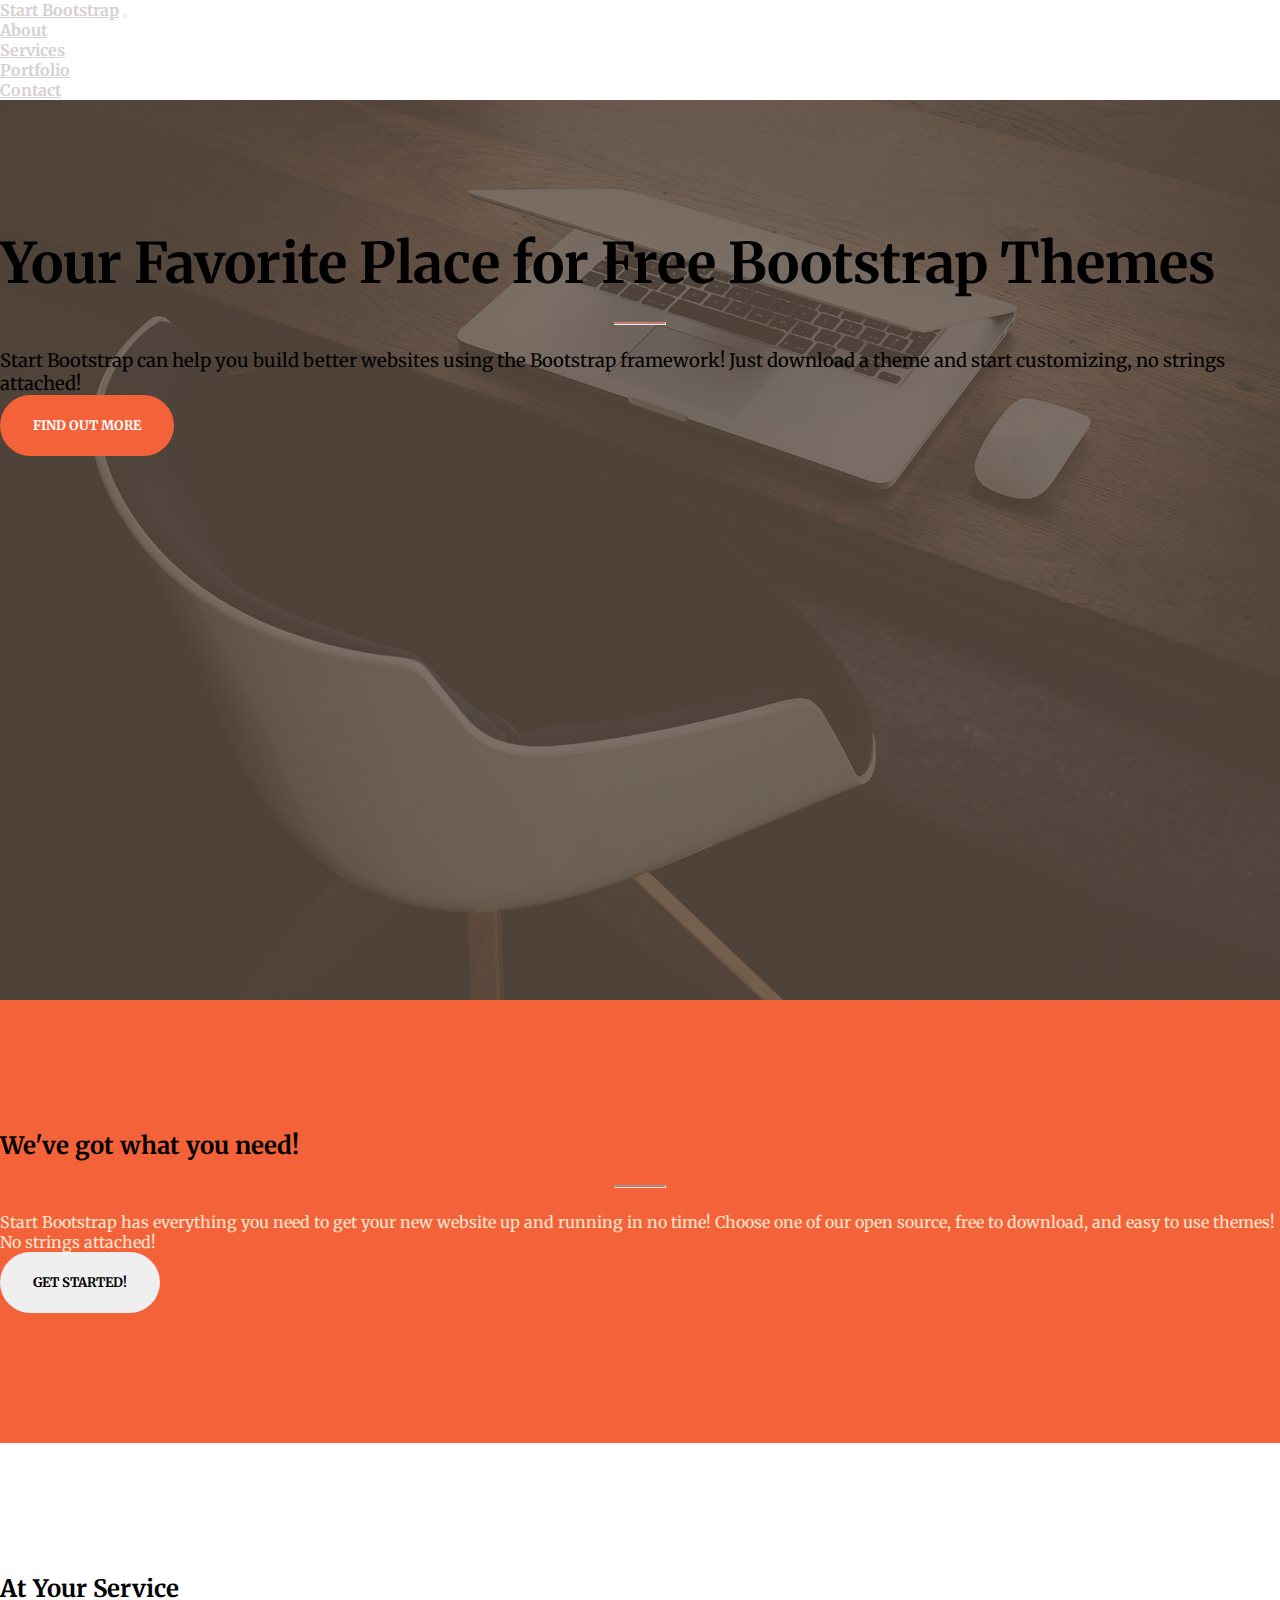
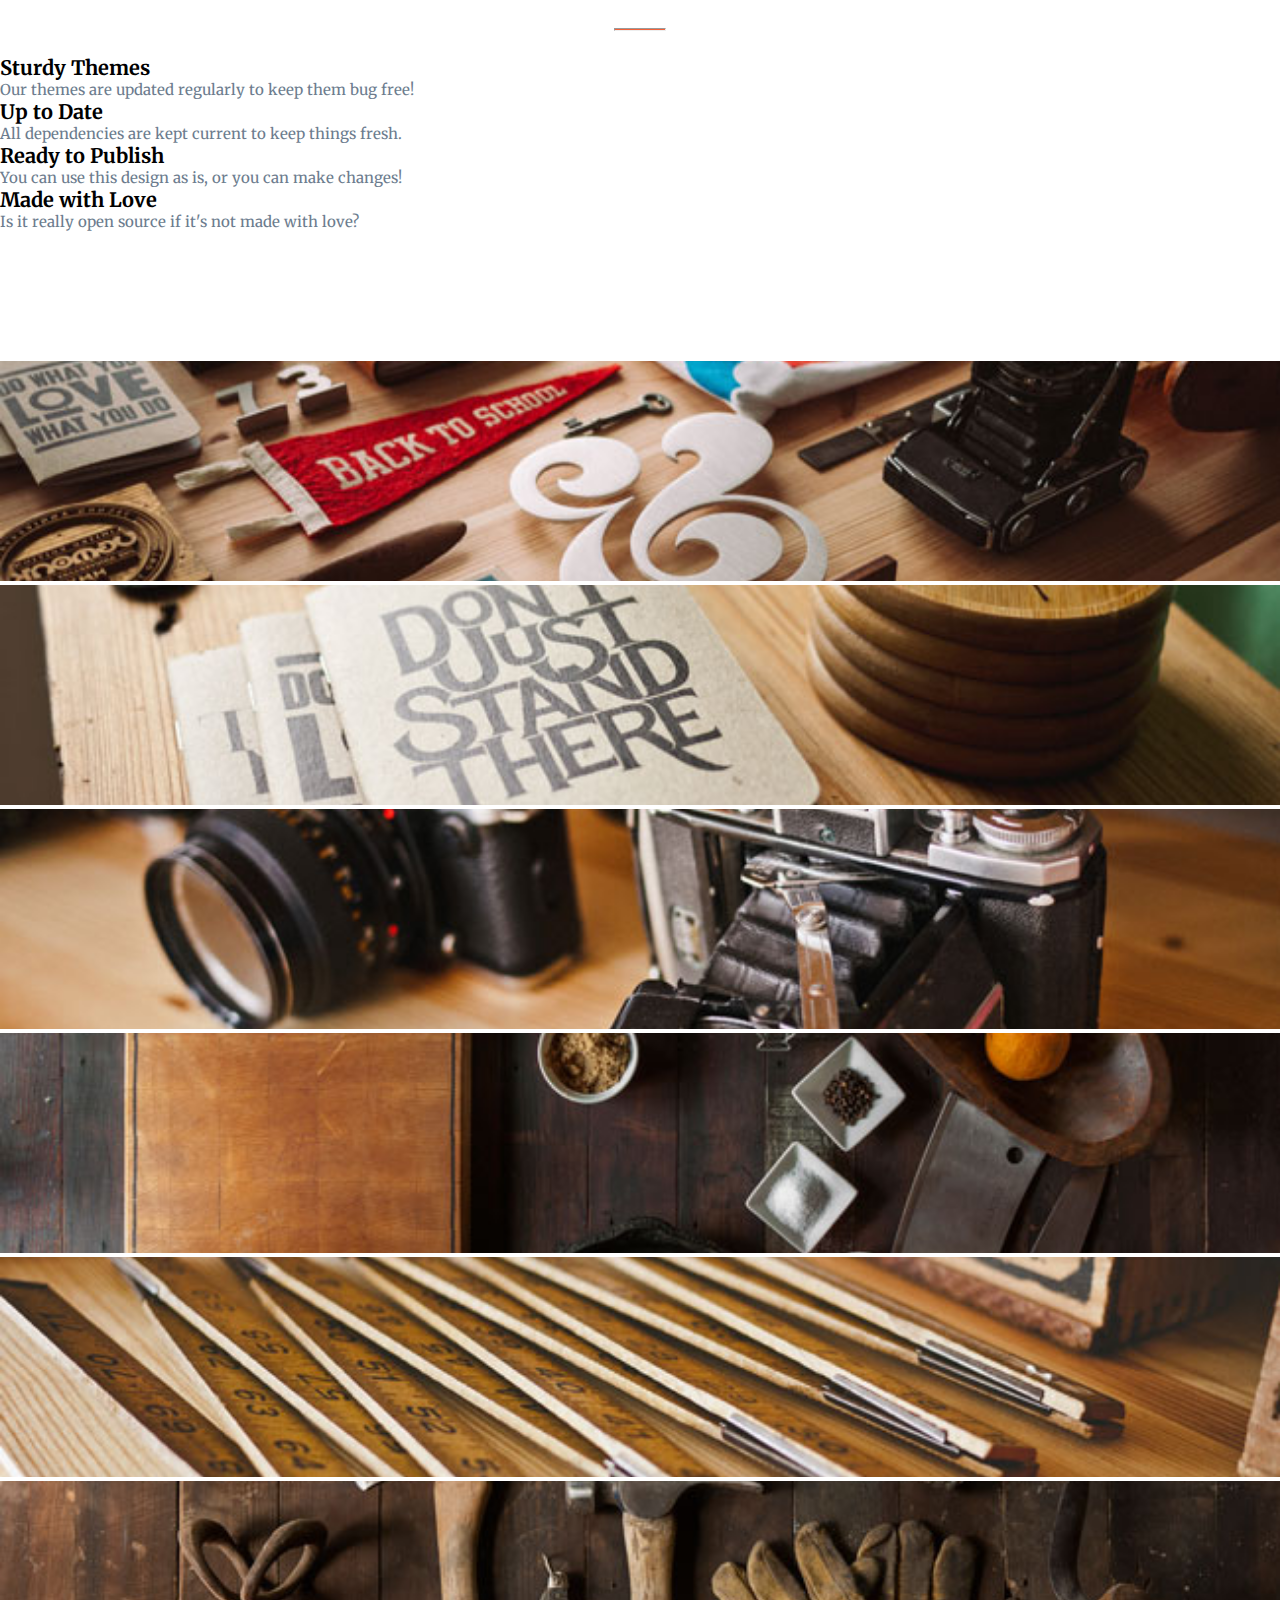
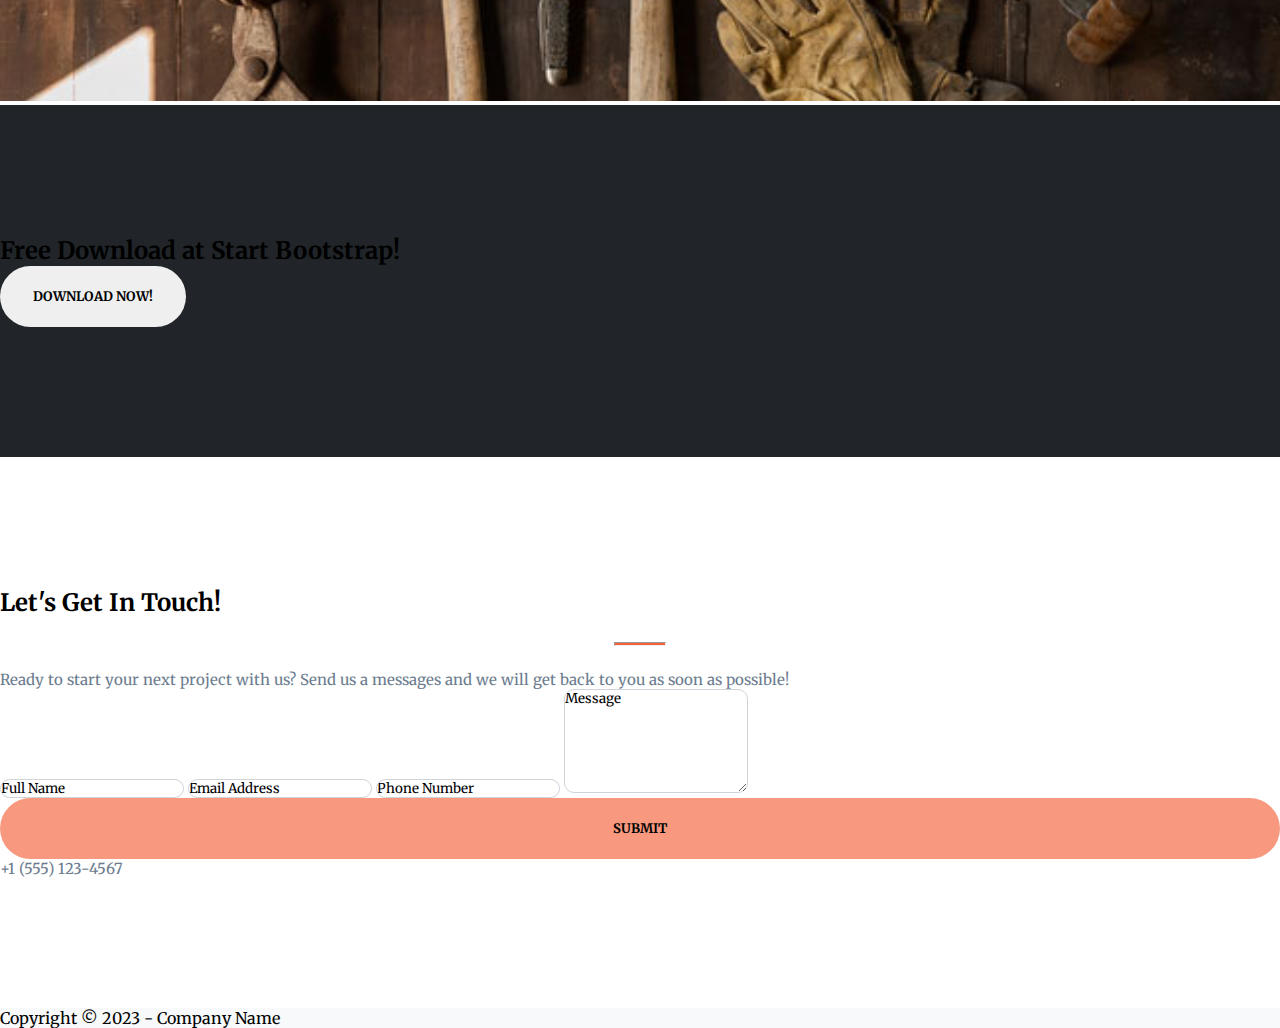
<file: Company Website/index.html>
<!doctype html>
<html lang="en">

<head>
    <meta charset="utf-8">
    <meta name="viewport" content="width=device-width, initial-scale=1">
    <title>assignment-32</title>
    <link rel="stylesheet" href="https://cdnjs.cloudflare.com/ajax/libs/font-awesome/6.4.2/css/all.min.css"
        integrity="sha512-z3gLpd7yknf1YoNbCzqRKc4qyor8gaKU1qmn+CShxbuBusANI9QpRohGBreCFkKxLhei6S9CQXFEbbKuqLg0DA=="
        crossorigin="anonymous" referrerpolicy="no-referrer" />
    <link rel="preconnect" href="https://fonts.googleapis.com">
    <link rel="preconnect" href="https://fonts.gstatic.com" crossorigin>
    <link href="https://fonts.googleapis.com/css2?family=Merriweather:wght@300;400;700;900&display=swap"
        rel="stylesheet">
    <link href="https://cdn.jsdelivr.net/npm/bootstrap@5.3.2/dist/css/bootstrap.min.css" rel="stylesheet"
        integrity="sha384-T3c6CoIi6uLrA9TneNEoa7RxnatzjcDSCmG1MXxSR1GAsXEV/Dwwykc2MPK8M2HN" crossorigin="anonymous">
    <link rel="stylesheet" href="style.css">
</head>

<body>

    <div class="container-fluid position-absolute top-0 z-1 py-2">
        <div class="container container-edi">
            <nav class="navbar navbar-expand-lg navbar-light">
                <div class="container">
                    <a class="navbar-brand" href="#">Start Bootstrap</a>
                    <button class="navbar-toggler" type="button" data-toggle="collapse" data-target="#navbarNav"
                        aria-controls="navbarNav" aria-expanded="false" aria-label="Toggle navigation">
                        <span class="navbar-toggler-icon"></span>
                    </button>
                    <div class="collapse navbar-collapse justify-content-end" id="navbarNav">
                        <ul class="navbar-nav flex-row flex-wrap gap-3 row-gap-1">
                            <li class="nav-item">
                                <a class="nav-link" href="#">About</a>
                            </li>
                            <li class="nav-item">
                                <a class="nav-link" href="#">Services</a>
                            </li>
                            <li class="nav-item">
                                <a class="nav-link" href="#">Portfolio</a>
                            </li>
                            <li class="nav-item">
                                <a class="nav-link" href="#">Contact</a>
                            </li>
                        </ul>
                    </div>
                </div>
            </nav>
        </div>
    </div>
    <!-- =============================================== -->

    <div class="con-1 py-128 d-flex align-items-center text-white">
        <div class="con-1-text col-sm-10 col-md-10 col-lg-6 text-center m-auto col-11 ">
            <h1>Your Favorite Place for Free Bootstrap Themes</h1>
            <hr class="linee">
            <p class="mb-5">Start Bootstrap can help you build better websites using the Bootstrap framework! Just
                download a theme
                and start customizing, no strings attached!</p>
            <button class="bttn">FIND OUT MORE</button>
        </div>
    </div>

    <!-- =============================================== -->


    <div class="con-2 d-flex justify-content-center text-white">
        <div class="text-center col-lg-6 col-md-10 col-sm-10 col-11">
            <h2>We've got what you need!</h2>
            <hr class="linee">
            <p class="my-4">Start Bootstrap has everything you need to get your new website up and running in no time!
                Choose one of our open source, free to download, and easy to use themes! No strings attached!</p>
            <button class="bttn">GET STARTED!</button>
        </div>
    </div>
    <!-- =============================================== -->

    <div class="con-3 container w-75 text-center">
        <h2>At Your Service</h2>
        <hr class="linee">
        <div class="con-3-boxs row mt-5 row-gap-4">
            <div class="con-3-box col-lg-3 col-md-6 col-sm-12">
                <div class="iconsss mb-4"><i class="fa-regular fa-gem fa-2xl" style="color: #f4623a;"></i></div>
                <h3>Sturdy Themes</h3>
                <p>Our themes are updated regularly to keep them bug free!</p>
            </div>

            <div class="con-3-box col-lg-3 col-md-6 col-sm-12">
                <div class="iconsss mb-4"><i class="fa-solid fa-laptop fa-2xl" style="color: #f4623a;"></i></div>
                <h3>Up to Date</h3>
                <p>All dependencies are kept current to keep things fresh.</p>
            </div>

            <div class="con-3-box col-lg-3 col-md-6 col-sm-12">
                <div class="iconsss mb-4"> <i class="fa-solid fa-globe fa-2xl" style="color: #f4623a;"></i></div>
                <h3>Ready to Publish</h3>
                <p>You can use this design as is, or you can make changes!</p>
            </div>

            <div class="con-3-box col-lg-3 col-md-6 col-sm-12">
                <div class="iconsss mb-4"><i class="fa-regular fa-heart fa-2xl" style="color: #f4623a;"></i></div>
                <h3>Made with Love</h3>
                <p>Is it really open source if it's not made with love?</p>
            </div>
        </div>
    </div>
    <!-- =============================================== -->

    <div class="con-4 d-flex flex-wrap">
        <div class="imggg col-sm-12 col-md-6 col-lg-4"><img src="images/1.jpg" alt=""></div>
        <div class="imggg col-sm-12 col-md-6 col-lg-4"><img src="images/2.jpg" alt=""></div>
        <div class="imggg col-sm-12 col-md-6 col-lg-4"><img src="images/3.jpg" alt=""></div>
        <div class="imggg col-sm-12 col-md-6 col-lg-4"><img src="images/4.jpg" alt=""></div>
        <div class="imggg col-sm-12 col-md-6 col-lg-4"><img src="images/5.jpg" alt=""></div>
        <div class="imggg col-sm-12 col-md-6 col-lg-4"><img src="images/6.jpg" alt=""></div>
    </div>
    <!-- =============================================== -->

    <div class="con-5 text-white text-center">
        <h2 class="mb-4">Free Download at Start Bootstrap!</h2>
        <button class="bttn">DOWNLOAD NOW!</button>
    </div>
    <!-- =============================================== -->

    <div class="container">
        <div class="con-6 row justify-content-center">
            <div class="formmmm col-sm-12 col-md-10 col-lg-5 text-center">
                <h2>Let's Get In Touch!</h2>
                <hr class="linee">
                <p>Ready to start your next project with us? Send us a messages and we will get back to you as soon as
                    possible!</p>
                <form class="my-5">
                    <input type="text" placeholder="Full Name" class="w-100 mb-3 p-3">
                    <input type="text" placeholder="Email Address" class="w-100 mb-3 p-3">
                    <input type="text" placeholder="Phone Number" class="w-100 mb-3 p-3">
                    <textarea placeholder="Message" rows="6" class="w-100 mb-3 p-3"></textarea>
                    <button class="bttn text-white">SUBMIT</button>
                </form>

                <i class="mb-4 fa-solid fa-mobile-screen-button fa-2xl" style="color: #6c757d;"></i>
                <p>+1 (555) 123-4567</p>
            </div>
        </div>
    </div>

    <!-- =============================================== -->
    <footer class="d-flex justify-content-center align-items-center py-5">
        Copyright © 2023 - Company Name
    </footer>
    <!-- =============================================== -->

    <script src="https://cdn.jsdelivr.net/npm/bootstrap@5.3.2/dist/js/bootstrap.bundle.min.js"
        integrity="sha384-C6RzsynM9kWDrMNeT87bh95OGNyZPhcTNXj1NW7RuBCsyN/o0jlpcV8Qyq46cDfL"
        crossorigin="anonymous"></script>
    <script src="https://code.jquery.com/jquery-3.3.1.slim.min.js"></script>
    <script src="https://cdnjs.cloudflare.com/ajax/libs/popper.js/1.14.7/umd/popper.min.js"></script>
    <script src="https://stackpath.bootstrapcdn.com/bootstrap/4.3.1/js/bootstrap.min.js"></script>
</body>

</html>
</file>
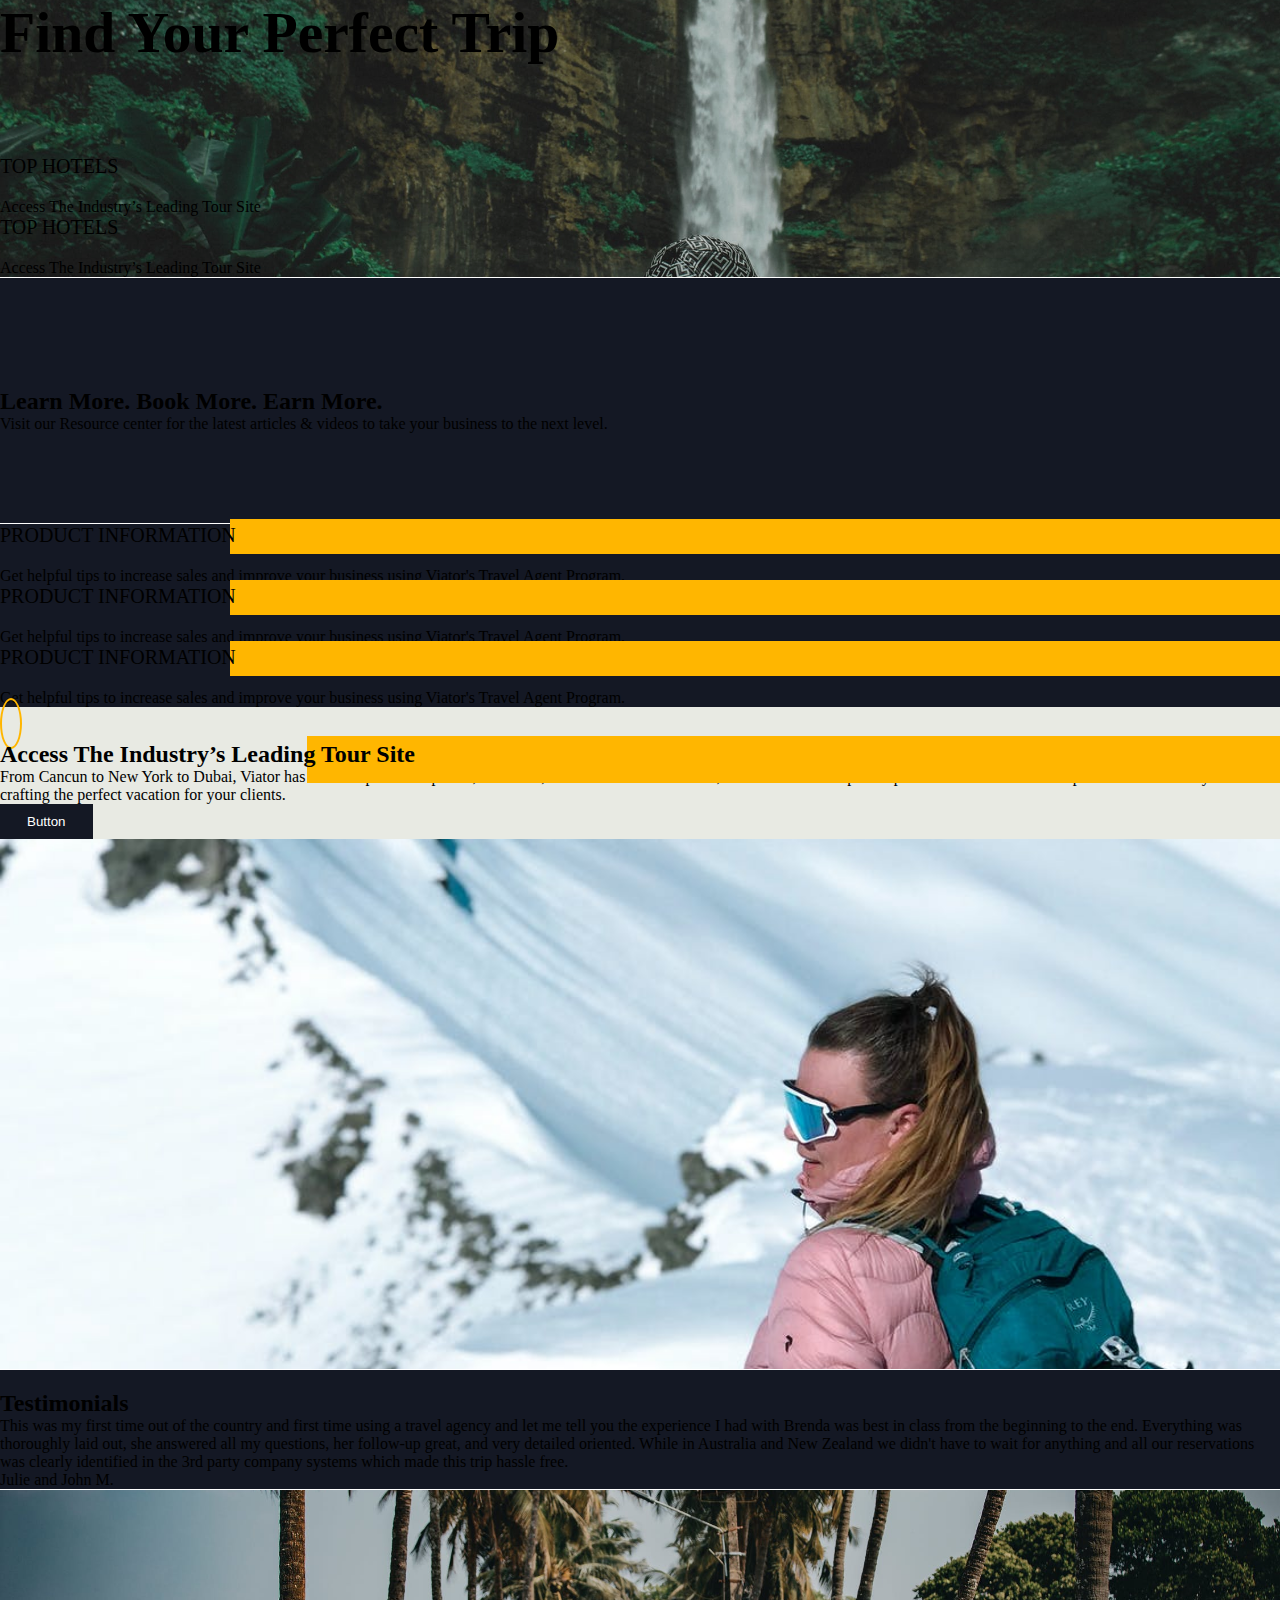
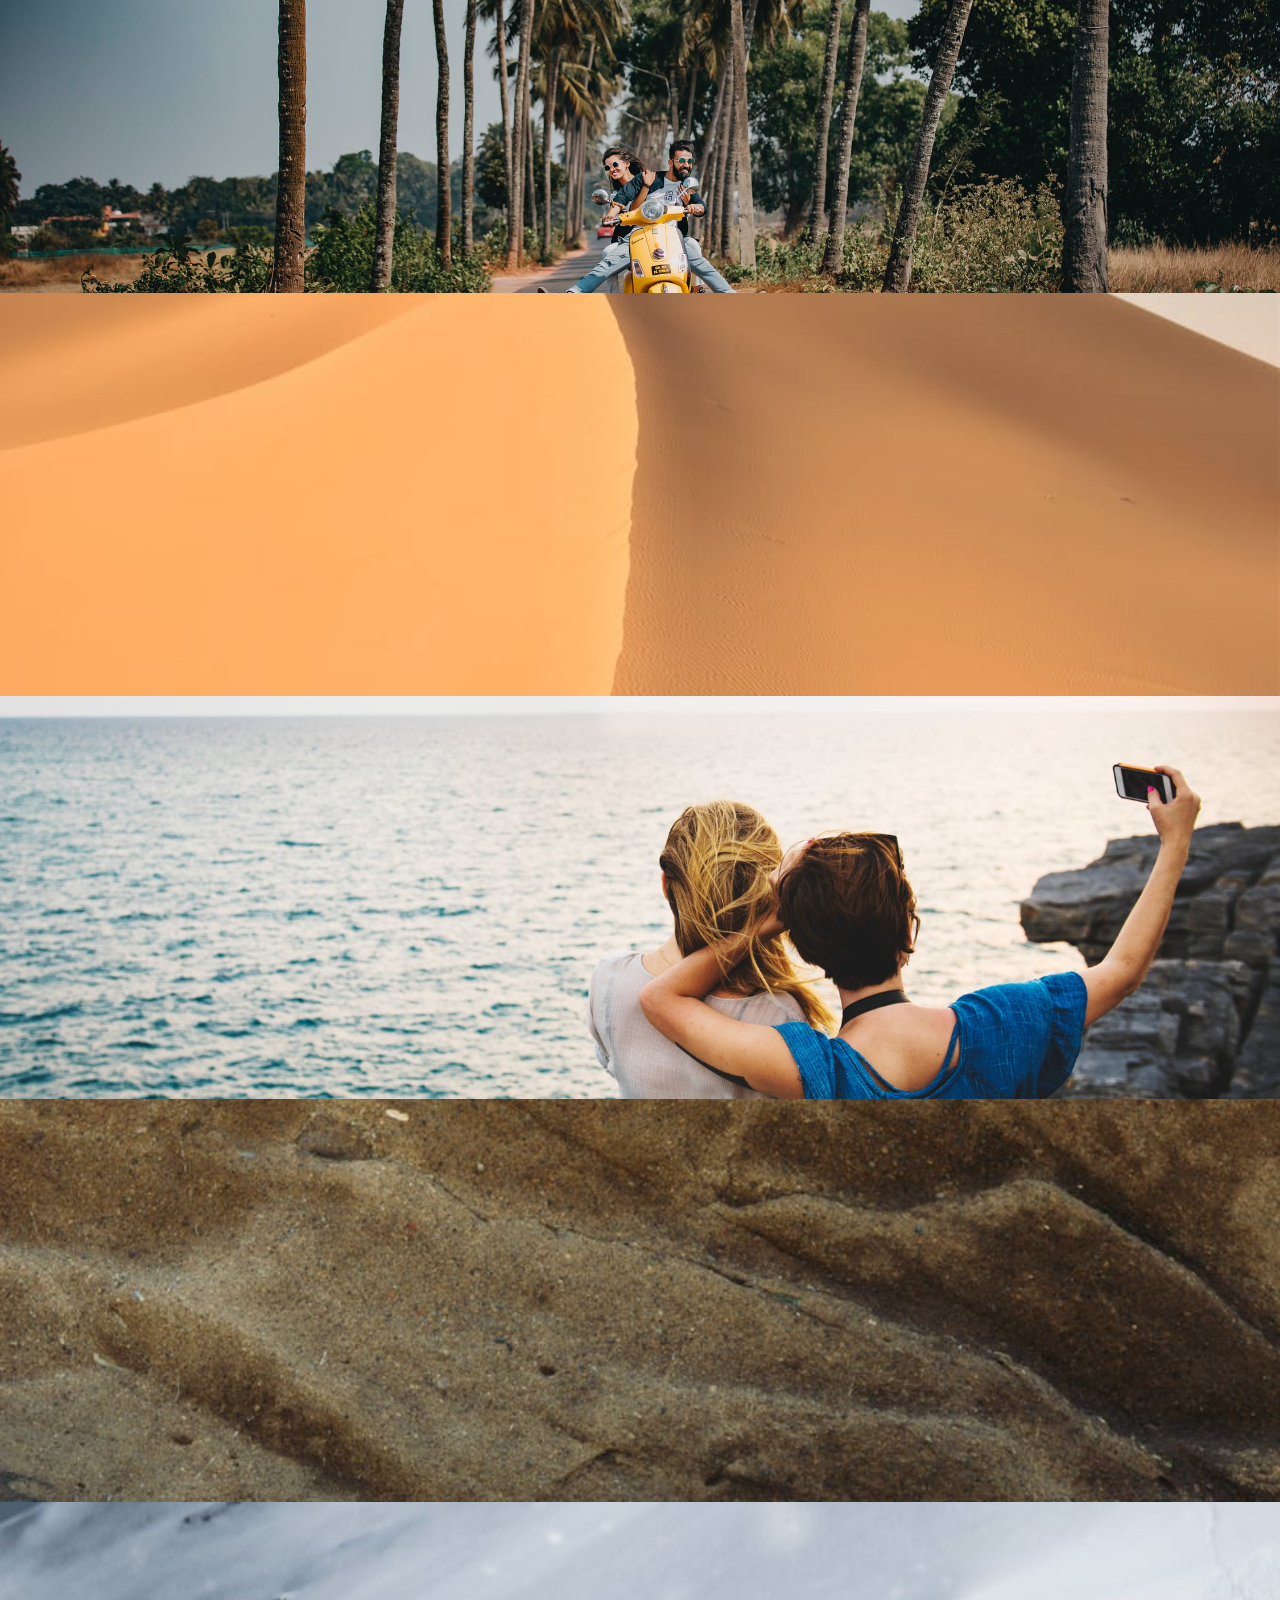
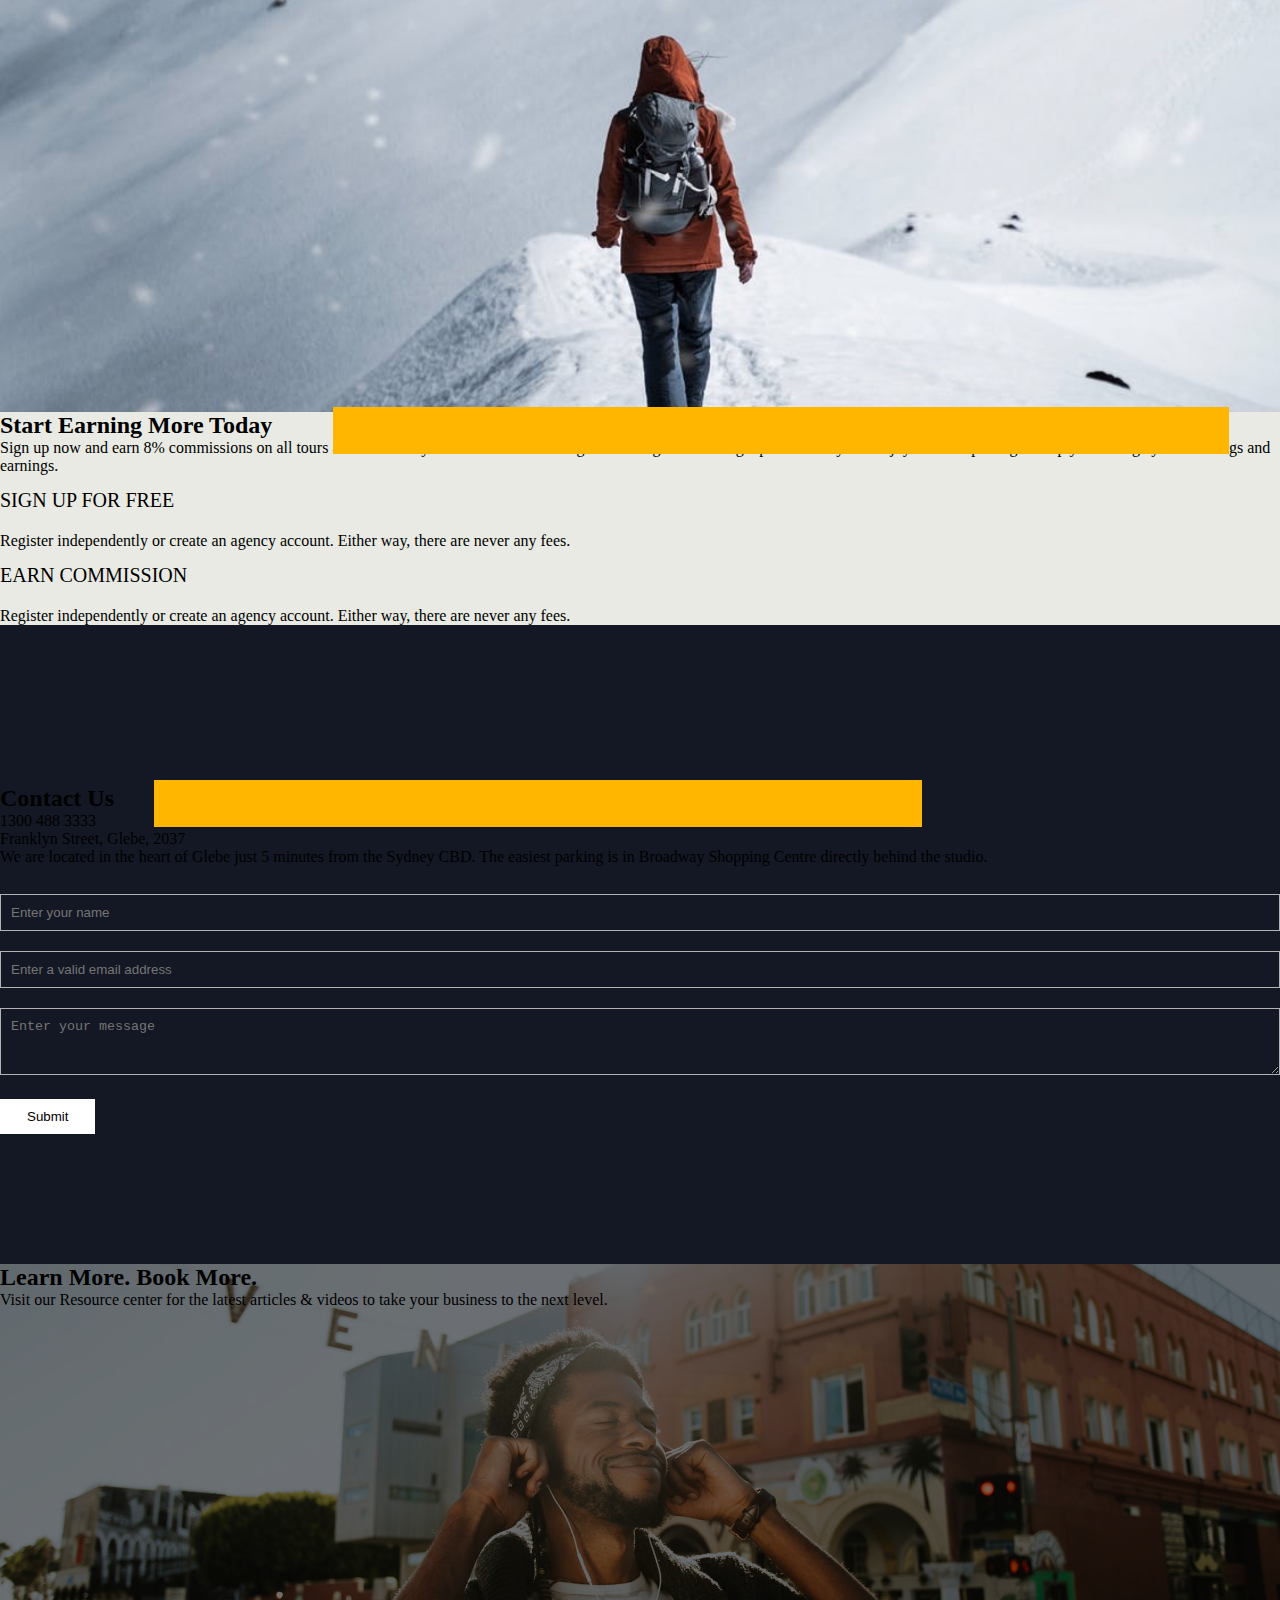
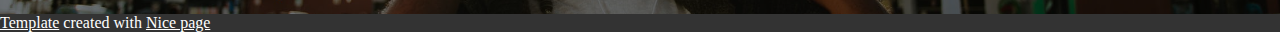
<file: Tourism Website/index.html>
<!DOCTYPE html>
<html lang="en">

<head>
    <meta charset="UTF-8">
    <meta name="viewport" content="width=device-width, initial-scale=1.0">
    <!-- ========================Google fonts=========================== -->
    <link rel="preconnect" href="https://fonts.googleapis.com">
    <link rel="preconnect" href="https://fonts.gstatic.com" crossorigin>
    <link href="https://fonts.googleapis.com/css2?family=Ubuntu:wght@300;400;500;700&display=swap" rel="stylesheet">
    <!-- ========================Fonts Awesome=========================== -->
    <link rel="stylesheet" href="https://cdnjs.cloudflare.com/ajax/libs/font-awesome/6.4.2/css/all.min.css"
        integrity="sha512-z3gLpd7yknf1YoNbCzqRKc4qyor8gaKU1qmn+CShxbuBusANI9QpRohGBreCFkKxLhei6S9CQXFEbbKuqLg0DA=="
        crossorigin="anonymous" referrerpolicy="no-referrer" />
    <!-- =======================Bootstrap============================ -->
    <link href="https://cdn.jsdelivr.net/npm/bootstrap@5.3.2/dist/css/bootstrap.min.css" rel="stylesheet"
        integrity="sha384-T3c6CoIi6uLrA9TneNEoa7RxnatzjcDSCmG1MXxSR1GAsXEV/Dwwykc2MPK8M2HN" crossorigin="anonymous">
    <!-- =================================================== -->
    <link rel="stylesheet" href="style.css">
    <title>Assignment-35</title>
</head>

<body>

    <!-- =======================Sec-1============================ -->
    <div class="sec-1 w-100 min-vh-100 d-flex align-items-center">
        <div class="overly ov-1"></div>
        <div class="container d-flex align-items-center">
            <div class="sec-1-text text-white col-lg-7 col-md-8 col-10 offset-1 offset-md-0 offset-lg-0 ">
                <h1 class="w-sm-75 ">Find Your Perfect Trip</h1>
                <div class="d-flex justify-content-between flex-wrap row-gap-5">
                    <div class="sec-1-box1 col-lg-5 col-md-5 col-sm-12 ">
                        <h4>TOP HOTELS</h4>
                        <p>Access The Industry’s Leading Tour Site</p>
                        <div class="sec-1-icon"><i class="fa-solid fa-chevron-right"></i></div>
                    </div>
                    <div class="sec-1-box1 col-lg-5 col-md-5 col-sm-12">
                        <h4>TOP HOTELS</h4>
                        <p>Access The Industry’s Leading Tour Site</p>
                        <div class="sec-1-icon"><i class="fa-solid fa-chevron-right"></i></div>
                    </div>
                </div>
            </div>
        </div>
    </div>
    <!-- =======================Sec-2============================ -->

    <div class="sec-2 text-white py-5">
        <div class="container">
            <div class="line"></div>
            <div class="sec-2-top text-center">
                <div class="sec-2-icon">
                    <i class="fa-regular fa-user"></i>
                    <div class="sec-2-child-i">
                        <i class="fa-regular fa-star"></i>
                        <i class="fa-regular fa-star"></i>
                        <i class="fa-regular fa-star"></i>
                    </div>

                </div>
                <h2>Learn More. Book More. Earn More.</h2>
                <p>Visit our Resource center for the latest articles & videos to take your business to the next level.
                </p>
            </div>
            <div class="line"></div>

            <div class="sec-2-bottom mt-5 d-flex justify-content-between flex-wrap row-gap-5">
                <div class="offset-1 offset-md-0 offset-lg-0 sec-2-box1 col-lg-3 col-md-3 col-10">
                    <h4 class="bgc-yell">PRODUCT INFORMATION</h4>
                    <p>Get helpful tips to increase sales and improve your business using Viator's Travel Agent Program.

                </div>

                <div class="offset-1 offset-md-0 offset-lg-0 sec-2-box1 col-lg-3 col-md-3 col-10">
                    <h4 class="bgc-yell">PRODUCT INFORMATION</h4>
                    <p>Get helpful tips to increase sales and improve your business using Viator's Travel Agent Program.
                    </p>
                </div>

                <div class="offset-1 offset-md-0 offset-lg-0 sec-2-box1 col-lg-3 col-md-3 col-10">
                    <h4 class="bgc-yell">PRODUCT INFORMATION</h4>
                    <p>Get helpful tips to increase sales and improve your business using Viator's Travel Agent Program.
                    </p>
                </div>

            </div>
        </div>
    </div>

    <!-- =======================Sec-3============================ -->

    <div class="sec-3 py-5">
        <div class="container">
            <div class=" d-flex align-items-center flex-wrap row-gap-5 border">
                <div class="sec-3-left p-3 col-lg-6 col-md-6 col-10 offset-1 offset-md-0 offset-lg-0 ">
                    <div class="sec-3-icon"><i class="fa-solid fa-check"></i></div>
                    <h2 class="w-75 bgc-yell-1">Access The Industry’s Leading Tour Site</h2>
                    <p>From Cancun to New York to Dubai, Viator has it all: skip-the-line passes, VIP tours, must-see
                        attraction tickets, and off-the-beaten-path experiences. There's no better place to book when
                        you're
                        crafting the perfect vacation for your clients.</p>
                    <button>Button</button>
                </div>
                <div class="offset-1 offset-md-0 offset-lg-0   sec-3-right col-lg-6 col-md-6 col-10"></div>
            </div>
        </div>
    </div>

    <!-- ========================Sec-4=========================== -->

    <div class="sec-4 text-white py-5">
        <div class="container">
            <div class="line"></div>
            <div class="sec-4-text text-center py-5">
                <div class="sec-2-icon">
                    <i class="fa-regular fa-user"></i>
                    <div class="sec-2-child-i">
                        <i class="fa-regular fa-star"></i>
                        <i class="fa-regular fa-star"></i>
                        <i class="fa-regular fa-star"></i>
                    </div>

                </div>
                <h2>Testimonials</h2>
                <p class="mb-5">This was my first time out of the country and first time using a travel agency and let
                    me tell you
                    the experience I had with Brenda was best in class from the beginning to the end. Everything was
                    thoroughly laid out, she answered all my questions, her follow-up great, and very detailed oriented.
                    While in Australia and New Zealand we didn't have to wait for anything and all our reservations was
                    clearly identified in the 3rd party company systems which made this trip hassle free.</p>
                <p>Julie and John M.</p>
            </div>
            <div class="line"></div>
        </div>
    </div>

    <!-- ========================Sec-5=========================== -->

    <div class="sec-5 d-flex flex-wrap">
        <div class="pic-3 col-lg-3 col-md-6 col-12 w-sm-100"></div>
        <div class="pic-4 col-lg-3 col-md-6 col-12 w-sm-100"></div>
        <div class="pic-5 col-lg-3 col-md-6 col-12 w-sm-100"></div>
        <div class="pic-6 col-lg-3 col-md-6 col-12 w-sm-100"></div>
    </div>

    <!-- ========================Sec-6=========================== -->

    <div class="sec-6 py-5">
        <div class="container">

            <div class="d-flex align-items-center justify-content-center flex-wrap row-gap-5">
                <div class="sec-6-left col-lg-6 col-md-10 col-10"></div>

                <div class="sec-6-right ps-lg-5 col-lg-6 col-md-10 col-10" id="pp">
                    <div class="sec-3-top mb-5">
                        <h2 class="bgc-yell-1">Start Earning More Today</h2>
                        <p>Sign up now and earn 8% commissions on all tours and activities you sell on our Travel Agent
                            booking
                            site. You'll get paid monthly and enjoy robust reporting to help you manage your bookings
                            and
                            earnings.</p>
                    </div>

                    <div class="d-flex justify-content-between flex-wrap row-gap-5">
                        <div class="sec-6-box1 col-lg-5 col-md-5 col-12">
                            <div class="sec-6-icon-1"><i class="fa-solid fa-arrow-up-right-dots"></i></div>
                            <h4>SIGN UP FOR FREE</h4>
                            <p>Register independently or create an agency account. Either way, there are never any fees.
                            </p>
                        </div>
                        <div class="sec-6-box2 col-lg-5 col-md-5 col-12">
                            <div class="sec-6-icon-1"><i class="fa-solid fa-coins"></i></div>
                            <h4>EARN COMMISSION</h4>
                            <p>Register independently or create an agency account. Either way, there are never any fees.
                            </p>
                        </div>
                    </div>
                </div>
            </div>
        </div>
    </div>

    <!-- ========================Sec-7=========================== -->

    <div class="sec-7 text-white">
        <div class="container">
            <div class="d-flex align-items-center justify-content-between flex-wrap row-gap-5">
                <div class="offset-1 offset-md-0 offset-lg-0 sec-7-left col-lg-6 col-md-5 col-10">
                    <div class="sec-7-icon">
                        <i class="fa-solid fa-phone"></i>
                        <i class="fa-regular fa-envelope"></i>
                    </div>
                    <h2 class="bgc-yell-1">Contact Us</h2>
                    <p class="m-0">1300 488 3333</p>
                    <p>Franklyn Street, Glebe, 2037</p>
                    <p class="mb-4">We are located in the heart of Glebe just 5 minutes from the Sydney CBD. The easiest
                        parking is in
                        Broadway Shopping Centre directly behind the studio.</p>
                    <div class="icon-box">
                        <i class="fa-brands fa-facebook-f"></i>
                        <i class="fa-brands fa-twitter"></i>
                        <i class="fa-brands fa-instagram"></i>
                        <i class="fa-brands fa-linkedin-in"></i>
                        <i class="fa-brands fa-pinterest-p"></i>
                    </div>
                </div>

                <div class="sec-7-right offset-1 offset-md-0 offset-lg-0 col-lg-5 text-center col-md-5 col-10">
                    <form>
                        <input type="text" placeholder="Enter your name">
                        <input type="email" placeholder="Enter a valid email address">
                        <textarea placeholder="Enter your message" rows="3"></textarea>
                        <button>Submit</button>
                    </form>
                </div>
            </div>
        </div>
    </div>
    <!-- ========================Sec-8=========================== -->

    <div class="sec-8 d-flex justify-content-center align-items-center">
        <div class="overly ov-2"></div>
        <div class="container">
            <div class="sec-8-text text-center text-white">
                <div class="sec-8-icon"><i class="fa-solid fa-globe"></i></div>
                <h2>Learn More. Book More.</h2>
                <p>Visit our Resource center for the latest articles & videos to take your business to the next level.
                </p>
            </div>
        </div>
    </div>
    <!-- ======================Footer============================= -->

    <footer class="py-4 d-flex justify-content-center align-items-center">
        <div class="footer-text d-flex align-items-center">
            <p class="m-0"> <a href="">Template</a> created with <a href="">Nice page</a></p>
        </div>
    </footer>
    <!-- =================================================== -->
    <script src="https://cdn.jsdelivr.net/npm/bootstrap@5.3.2/dist/js/bootstrap.bundle.min.js"
        integrity="sha384-C6RzsynM9kWDrMNeT87bh95OGNyZPhcTNXj1NW7RuBCsyN/o0jlpcV8Qyq46cDfL"
        crossorigin="anonymous"></script>
    <!-- =================================================== -->
</body>

</html>
</file>
<file: Company Website/style.css>
* {
    padding: 0;
    margin: 0;
    box-sizing: border-box;
    font-family: 'Merriweather', serif;
}

.bttn {
    border: none;
    padding: 22px 33px;
    border-radius: 40px;
    font-size: 13px;
    font-weight: 700;
    transition: all .5s;
}

.bttn:hover{
    cursor: pointer;
    background-color: rgb(196, 196, 196);
}

.linee {
    height: 0.2rem;
    max-width: 3.25rem;
    margin: 1.5rem auto;
    background-color: #f4623a;
    opacity: 1;
}

.py-128{
    padding-block: 128px;
}

/* ======================== */

.container-edi {
    width: 100%;
}

.navbar a {
    font-weight: 700;
    color: rgb(214, 210, 207);
}

/* ======================== */

.con-1 {
    min-height: 100vh;
    background: linear-gradient(rgba(92, 77, 66, 0.8) 0%, rgba(92, 77, 66, 0.8)), url("images/main.jpg");    background-size: cover;
}

.con-1-text h1 {
    font-size: 3.5rem;
}

.con-1-text p {
    font-size: 1.15rem;
}
.con-1-text button{
    color: white;
    background-color: rgb(244,98,58);
}
.con-1-text .bttn:hover{
    cursor: pointer;
    background-color: #cf6142;
}

/* ======================== */
.con-2 {
    padding: 130px 0px;
    background-color: rgb(244, 98, 58);
}
.con-2 p {
    color: rgb(255, 230, 206);
}

/* ======================== */
.con-3{
    padding: 130px 0px;
}
.con-3-box h3 {
    font-size: 20px;
}

.con-3-box p {
    font-size: 15px;
    color: rgb(108, 124, 142);
}

.iconsss i {
    font-size: 35px;
}

/* ======================== */

.imggg img {
    width: 100%;
    height: 220px;
    object-fit: cover;
}

/* ======================== */

.con-5 {
    padding: 130px 0px;
    background-color: rgb(33, 37, 41);
}

/* ======================== */
.con-6{
    padding: 130px 0px;
}

.con-6 p {
    font-size: 15px;
    color: rgb(108, 124, 142);
}

input, textarea {
    border-radius: 10px;
    border: 1px solid rgb(206,212,218);
}
input::placeholder, textarea::placeholder{
    color: black;
}
input:focus, textarea:focus {
    border: 5px solid rgb(243, 182, 165);
    outline-color: rgb(248,153,127); 
}

.con-6 i {
    font-size: 35px;
}
.con-6 button{
    width: 100%;
    background-color: rgb(248,153,127);
}

.con-6 .bttn:hover{
    cursor: pointer;
    background-color: rgb(248,153,127);
}
/* ======================== */

footer {
    background-color: rgb(248, 249, 250);
}

/* ======================== */


@media(max-width:991px){
    .con-1-text h1 {
        font-size: 2.25rem;
    }
}
</file>
<file: Tourism Website/style.css>
*{
    margin: 0;
    padding: 0;
    box-sizing: border-box;
}

button{
    border: none;
    color: white;
    padding: 10px 27px;
    background-color: #141824;
}

h4{
    font-size: 1.25rem;
    font-weight: 400;
    margin-bottom: 20px;
}

.line{
    height: 1px;
    width: 100%;
    background-color: white;
}

.bgc-yell{
    position: relative;
    z-index: 11;
}

.bgc-yell::before{
    content: "";
    inset: 0;
    left: 18%;
    top: -5px;
    z-index: -111;
    width: 85%;
    height: 35px;
    background-color: #FFB600;
    position: absolute;
}

/* ----------- */

.bgc-yell-1{
    position: relative;
    z-index: 11;
}

.bgc-yell-1::before{
    content: "";
    inset: 0;
    left: 24%;
    top: -5px;
    z-index: -111;
    width: 85%;
    height: 47px;
    background-color: #FFB600;
    position: absolute;
}

/* ----------- */

.sec-6 .bgc-yell-1::before{
    left: 26%;
    width: 70%;
}

/* ----------- */

.sec-7 .bgc-yell-1::before{
    left: 12%;
    width: 60%;
}

.overly {
    width: 100%;
    position: absolute;
    inset: 0;
    height: 100%;
}

.ov-1{
    background-color: rgba(0, 0, 0, 0.2);    
}
.ov-2{
    background-color: rgba(0, 0, 0, 0.5);    
}
/* ====================Sec-1======================= */

.sec-1{
    position: relative;
    background: url(images/1.jpeg) center/cover no-repeat;
}

.sec-1-text{
    position: relative;
    z-index: 1;
}

.sec-1 h1{
    font-size: 3.6rem;
    margin-bottom: 90px;
}

.sec-1 i {
    font-size: 40px;
    color: #FFB600;
}

/* ====================Sec-2======================= */

.sec-2{
    background-color: #141824;
}

.sec-2-top{
    padding: 90px 0px;
}

.sec-2-icon {
    margin-bottom: 20px;
}

.sec-2-icon i {
    font-size: 30px;
}

.sec-2-child-i i {
    font-size: 13px;
}

/* ====================Sec-3======================= */

.sec-3{
    background-color: #E8EAE3;
}

.sec-3-right{
    min-height: 530px;
    background: url(images/2.jpeg) center/cover no-repeat;
}

.sec-3 i {
    font-size: 30px;
    color: #FFB600;
    padding: 7px 9px;
    border-radius: 50%;
    margin-bottom: 20px;
    border: 2px solid #FFB600;
}

/* ====================Sec-4======================= */

.sec-4{
    background-color: #141824;
}

/* ==================Sec-5========================= */

.pic-3, .pic-4, .pic-5, .pic-6{
    min-height: 403px;
}

.pic-3{
    background: url(images/3.jpeg) center/cover no-repeat;
}
.pic-4{
    background: url(images/4.jpg) center/cover no-repeat;
}
.pic-5{
    background: url(images/5.jpeg) center/cover no-repeat;
}
.pic-6{
    background: url(images/6.jpeg) center/cover no-repeat;
}

/* ==================Sec-6========================= */


.sec-6{
    background-color: #E8EAE3;
}

.sec-6-left{
    min-height: 510px;
    background: url(images/7.jpeg) center/cover no-repeat;
}

.sec-6-icon-1{
    margin-bottom: 14px;
}

.sec-6 i {
    font-size: 30px;
    color: #FFB600;
}

/* ==================Sec-7========================= */

.sec-7{
    padding: 130px 0px;
    background-color: #141824;
}

input, textarea{
    width: 100%;
    border: none;
    outline: none;
    padding: 10px;
    border: 1px solid #B3B3B3;
    background-color: transparent;  
    margin-bottom: 20px;
}

.sec-7 button{
    color: black;
    background-color: white;
}

.sec-7-icon{
    margin-bottom: 30px;
    position: relative;
}

.sec-7-icon i {
    font-size: 35px;
    color: #FFB600;
}

.fa-envelope{
    position: absolute;
    left: 18px;
    top: -12px;
}

.icon-box i {
    font-size: 25px;
    color: #FFB600;
    margin-right: 14px;
}

/* ==================Sec-8========================= */

.sec-8{
    min-height: 350px;
    position: relative;
    background: url(images/8.jpeg) center/cover no-repeat;
}

.sec-8 .container{
    z-index: 1;
}

.sec-8 i{
    font-size: 45px;
    margin-bottom: 20px;
}

/* ==================Footer========================= */

footer{
    color: white;
    background-color: #333333;
}

a{
    color: white;
}


/* @media(max-width:576px){
    .w-sm-100{
        width: 100%;
    }
    .w-sm-90{
        margin: 0px auto;
        width: 90%;
    }
    #id{
        padding: 0;
    }
} */
</file>
